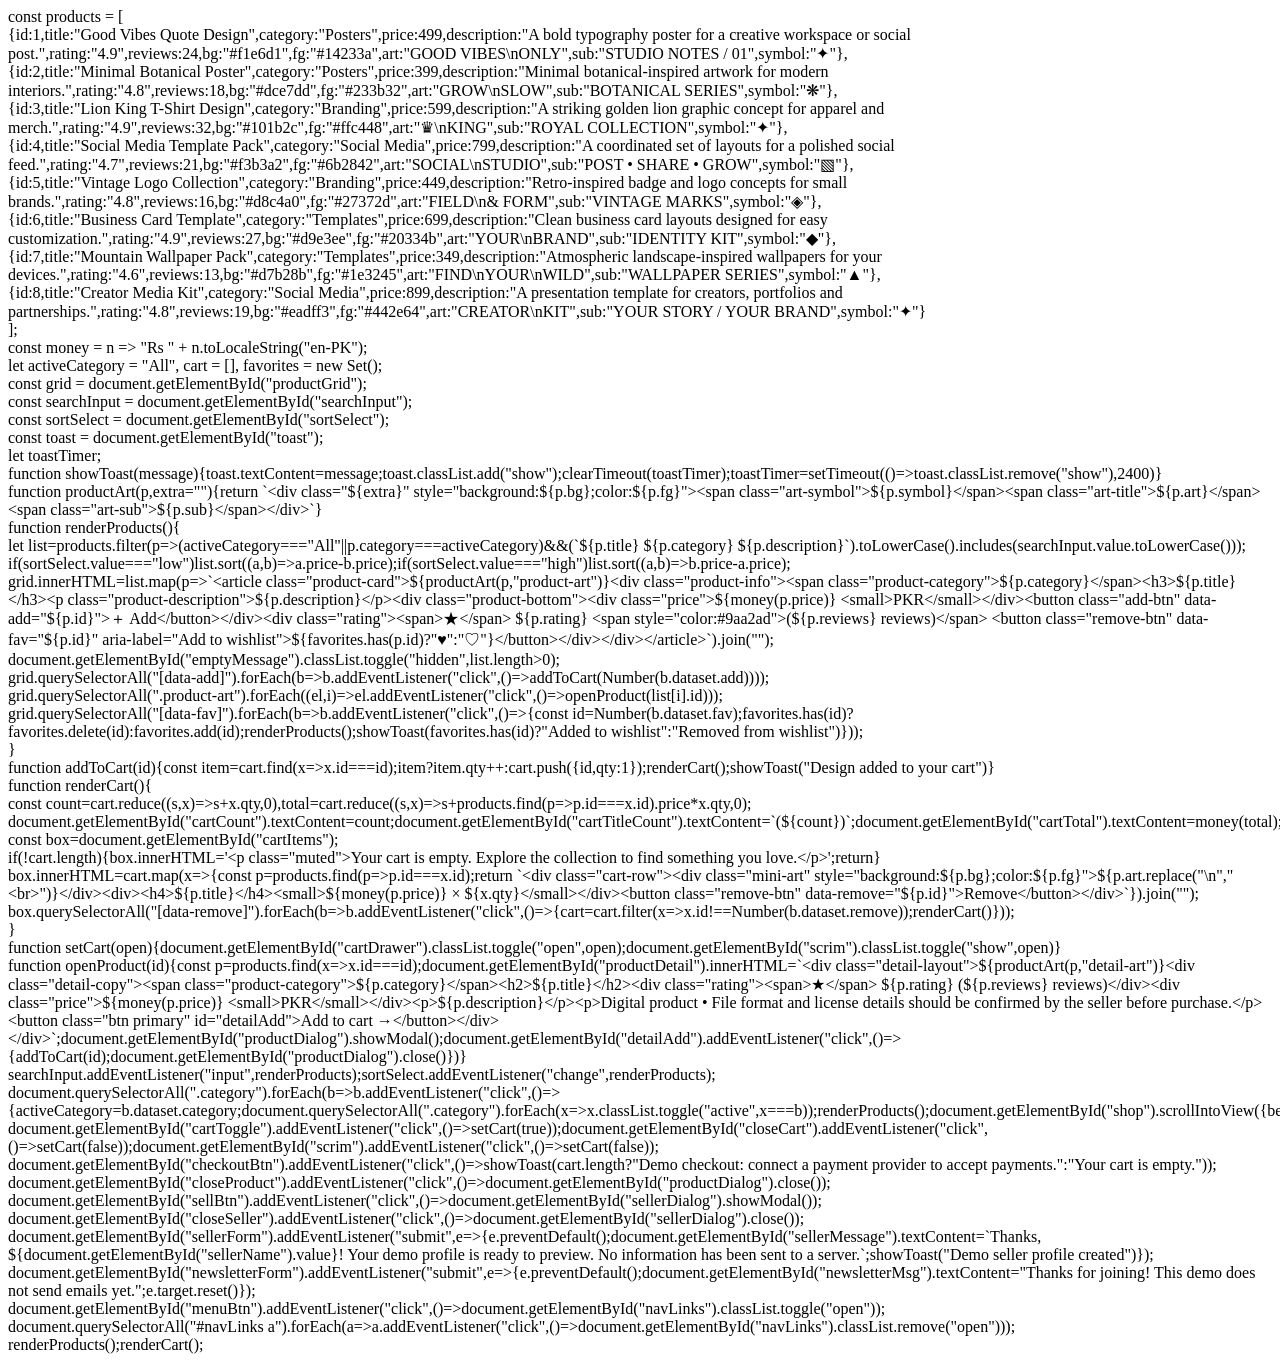
<file: script.js.html>
<html>
<style>
   div{min-height:1em;}
</style>
<body>const products = [<br/> {id:1,title:&quot;Good Vibes Quote Design&quot;,category:&quot;Posters&quot;,price:499,description:&quot;A bold typography poster for a creative workspace or social post.&quot;,rating:&quot;4.9&quot;,reviews:24,bg:&quot;#f1e6d1&quot;,fg:&quot;#14233a&quot;,art:&quot;GOOD VIBES\nONLY&quot;,sub:&quot;STUDIO NOTES / 01&quot;,symbol:&quot;✦&quot;},<br/> {id:2,title:&quot;Minimal Botanical Poster&quot;,category:&quot;Posters&quot;,price:399,description:&quot;Minimal botanical-inspired artwork for modern interiors.&quot;,rating:&quot;4.8&quot;,reviews:18,bg:&quot;#dce7dd&quot;,fg:&quot;#233b32&quot;,art:&quot;GROW\nSLOW&quot;,sub:&quot;BOTANICAL SERIES&quot;,symbol:&quot;❋&quot;},<br/> {id:3,title:&quot;Lion King T-Shirt Design&quot;,category:&quot;Branding&quot;,price:599,description:&quot;A striking golden lion graphic concept for apparel and merch.&quot;,rating:&quot;4.9&quot;,reviews:32,bg:&quot;#101b2c&quot;,fg:&quot;#ffc448&quot;,art:&quot;♛\nKING&quot;,sub:&quot;ROYAL COLLECTION&quot;,symbol:&quot;✦&quot;},<br/> {id:4,title:&quot;Social Media Template Pack&quot;,category:&quot;Social Media&quot;,price:799,description:&quot;A coordinated set of layouts for a polished social feed.&quot;,rating:&quot;4.7&quot;,reviews:21,bg:&quot;#f3b3a2&quot;,fg:&quot;#6b2842&quot;,art:&quot;SOCIAL\nSTUDIO&quot;,sub:&quot;POST • SHARE • GROW&quot;,symbol:&quot;▧&quot;},<br/> {id:5,title:&quot;Vintage Logo Collection&quot;,category:&quot;Branding&quot;,price:449,description:&quot;Retro-inspired badge and logo concepts for small brands.&quot;,rating:&quot;4.8&quot;,reviews:16,bg:&quot;#d8c4a0&quot;,fg:&quot;#27372d&quot;,art:&quot;FIELD\n&amp; FORM&quot;,sub:&quot;VINTAGE MARKS&quot;,symbol:&quot;◈&quot;},<br/> {id:6,title:&quot;Business Card Template&quot;,category:&quot;Templates&quot;,price:699,description:&quot;Clean business card layouts designed for easy customization.&quot;,rating:&quot;4.9&quot;,reviews:27,bg:&quot;#d9e3ee&quot;,fg:&quot;#20334b&quot;,art:&quot;YOUR\nBRAND&quot;,sub:&quot;IDENTITY KIT&quot;,symbol:&quot;◆&quot;},<br/> {id:7,title:&quot;Mountain Wallpaper Pack&quot;,category:&quot;Templates&quot;,price:349,description:&quot;Atmospheric landscape-inspired wallpapers for your devices.&quot;,rating:&quot;4.6&quot;,reviews:13,bg:&quot;#d7b28b&quot;,fg:&quot;#1e3245&quot;,art:&quot;FIND\nYOUR\nWILD&quot;,sub:&quot;WALLPAPER SERIES&quot;,symbol:&quot;▲&quot;},<br/> {id:8,title:&quot;Creator Media Kit&quot;,category:&quot;Social Media&quot;,price:899,description:&quot;A presentation template for creators, portfolios and partnerships.&quot;,rating:&quot;4.8&quot;,reviews:19,bg:&quot;#eadff3&quot;,fg:&quot;#442e64&quot;,art:&quot;CREATOR\nKIT&quot;,sub:&quot;YOUR STORY / YOUR BRAND&quot;,symbol:&quot;✦&quot;}<br/>];<br/>const money = n =&gt; &quot;Rs &quot; + n.toLocaleString(&quot;en-PK&quot;);<br/>let activeCategory = &quot;All&quot;, cart = [], favorites = new Set();<br/>const grid = document.getElementById(&quot;productGrid&quot;);<br/>const searchInput = document.getElementById(&quot;searchInput&quot;);<br/>const sortSelect = document.getElementById(&quot;sortSelect&quot;);<br/>const toast = document.getElementById(&quot;toast&quot;);<br/>let toastTimer;<br/>function showToast(message){toast.textContent=message;toast.classList.add(&quot;show&quot;);clearTimeout(toastTimer);toastTimer=setTimeout(()=&gt;toast.classList.remove(&quot;show&quot;),2400)}<br/>function productArt(p,extra=&quot;&quot;){return `&lt;div class=&quot;${extra}&quot; style=&quot;background:${p.bg};color:${p.fg}&quot;&gt;&lt;span class=&quot;art-symbol&quot;&gt;${p.symbol}&lt;/span&gt;&lt;span class=&quot;art-title&quot;&gt;${p.art}&lt;/span&gt;&lt;span class=&quot;art-sub&quot;&gt;${p.sub}&lt;/span&gt;&lt;/div&gt;`}<br/>function renderProducts(){<br/> let list=products.filter(p=&gt;(activeCategory===&quot;All&quot;||p.category===activeCategory)&amp;&amp;(`${p.title} ${p.category} ${p.description}`).toLowerCase().includes(searchInput.value.toLowerCase()));<br/> if(sortSelect.value===&quot;low&quot;)list.sort((a,b)=&gt;a.price-b.price);if(sortSelect.value===&quot;high&quot;)list.sort((a,b)=&gt;b.price-a.price);<br/> grid.innerHTML=list.map(p=&gt;`&lt;article class=&quot;product-card&quot;&gt;${productArt(p,&quot;product-art&quot;)}&lt;div class=&quot;product-info&quot;&gt;&lt;span class=&quot;product-category&quot;&gt;${p.category}&lt;/span&gt;&lt;h3&gt;${p.title}&lt;/h3&gt;&lt;p class=&quot;product-description&quot;&gt;${p.description}&lt;/p&gt;&lt;div class=&quot;product-bottom&quot;&gt;&lt;div class=&quot;price&quot;&gt;${money(p.price)} &lt;small&gt;PKR&lt;/small&gt;&lt;/div&gt;&lt;button class=&quot;add-btn&quot; data-add=&quot;${p.id}&quot;&gt;＋ Add&lt;/button&gt;&lt;/div&gt;&lt;div class=&quot;rating&quot;&gt;&lt;span&gt;★&lt;/span&gt; ${p.rating} &lt;span style=&quot;color:#9aa2ad&quot;&gt;(${p.reviews} reviews)&lt;/span&gt; &lt;button class=&quot;remove-btn&quot; data-fav=&quot;${p.id}&quot; aria-label=&quot;Add to wishlist&quot;&gt;${favorites.has(p.id)?&quot;♥&quot;:&quot;♡&quot;}&lt;/button&gt;&lt;/div&gt;&lt;/div&gt;&lt;/article&gt;`).join(&quot;&quot;);<br/> document.getElementById(&quot;emptyMessage&quot;).classList.toggle(&quot;hidden&quot;,list.length&gt;0);<br/> grid.querySelectorAll(&quot;[data-add]&quot;).forEach(b=&gt;b.addEventListener(&quot;click&quot;,()=&gt;addToCart(Number(b.dataset.add))));<br/> grid.querySelectorAll(&quot;.product-art&quot;).forEach((el,i)=&gt;el.addEventListener(&quot;click&quot;,()=&gt;openProduct(list[i].id)));<br/> grid.querySelectorAll(&quot;[data-fav]&quot;).forEach(b=&gt;b.addEventListener(&quot;click&quot;,()=&gt;{const id=Number(b.dataset.fav);favorites.has(id)?favorites.delete(id):favorites.add(id);renderProducts();showToast(favorites.has(id)?&quot;Added to wishlist&quot;:&quot;Removed from wishlist&quot;)}));<br/>}<br/>function addToCart(id){const item=cart.find(x=&gt;x.id===id);item?item.qty++:cart.push({id,qty:1});renderCart();showToast(&quot;Design added to your cart&quot;)}<br/>function renderCart(){<br/> const count=cart.reduce((s,x)=&gt;s+x.qty,0),total=cart.reduce((s,x)=&gt;s+products.find(p=&gt;p.id===x.id).price*x.qty,0);<br/> document.getElementById(&quot;cartCount&quot;).textContent=count;document.getElementById(&quot;cartTitleCount&quot;).textContent=`(${count})`;document.getElementById(&quot;cartTotal&quot;).textContent=money(total);<br/> const box=document.getElementById(&quot;cartItems&quot;);<br/> if(!cart.length){box.innerHTML=&#39;&lt;p class=&quot;muted&quot;&gt;Your cart is empty. Explore the collection to find something you love.&lt;/p&gt;&#39;;return}<br/> box.innerHTML=cart.map(x=&gt;{const p=products.find(p=&gt;p.id===x.id);return `&lt;div class=&quot;cart-row&quot;&gt;&lt;div class=&quot;mini-art&quot; style=&quot;background:${p.bg};color:${p.fg}&quot;&gt;${p.art.replace(&quot;\n&quot;,&quot;&lt;br&gt;&quot;)}&lt;/div&gt;&lt;div&gt;&lt;h4&gt;${p.title}&lt;/h4&gt;&lt;small&gt;${money(p.price)} × ${x.qty}&lt;/small&gt;&lt;/div&gt;&lt;button class=&quot;remove-btn&quot; data-remove=&quot;${p.id}&quot;&gt;Remove&lt;/button&gt;&lt;/div&gt;`}).join(&quot;&quot;);<br/> box.querySelectorAll(&quot;[data-remove]&quot;).forEach(b=&gt;b.addEventListener(&quot;click&quot;,()=&gt;{cart=cart.filter(x=&gt;x.id!==Number(b.dataset.remove));renderCart()}));<br/>}<br/>function setCart(open){document.getElementById(&quot;cartDrawer&quot;).classList.toggle(&quot;open&quot;,open);document.getElementById(&quot;scrim&quot;).classList.toggle(&quot;show&quot;,open)}<br/>function openProduct(id){const p=products.find(x=&gt;x.id===id);document.getElementById(&quot;productDetail&quot;).innerHTML=`&lt;div class=&quot;detail-layout&quot;&gt;${productArt(p,&quot;detail-art&quot;)}&lt;div class=&quot;detail-copy&quot;&gt;&lt;span class=&quot;product-category&quot;&gt;${p.category}&lt;/span&gt;&lt;h2&gt;${p.title}&lt;/h2&gt;&lt;div class=&quot;rating&quot;&gt;&lt;span&gt;★&lt;/span&gt; ${p.rating} (${p.reviews} reviews)&lt;/div&gt;&lt;div class=&quot;price&quot;&gt;${money(p.price)} &lt;small&gt;PKR&lt;/small&gt;&lt;/div&gt;&lt;p&gt;${p.description}&lt;/p&gt;&lt;p&gt;Digital product • File format and license details should be confirmed by the seller before purchase.&lt;/p&gt;&lt;button class=&quot;btn primary&quot; id=&quot;detailAdd&quot;&gt;Add to cart →&lt;/button&gt;&lt;/div&gt;&lt;/div&gt;`;document.getElementById(&quot;productDialog&quot;).showModal();document.getElementById(&quot;detailAdd&quot;).addEventListener(&quot;click&quot;,()=&gt;{addToCart(id);document.getElementById(&quot;productDialog&quot;).close()})}<br/>searchInput.addEventListener(&quot;input&quot;,renderProducts);sortSelect.addEventListener(&quot;change&quot;,renderProducts);<br/>document.querySelectorAll(&quot;.category&quot;).forEach(b=&gt;b.addEventListener(&quot;click&quot;,()=&gt;{activeCategory=b.dataset.category;document.querySelectorAll(&quot;.category&quot;).forEach(x=&gt;x.classList.toggle(&quot;active&quot;,x===b));renderProducts();document.getElementById(&quot;shop&quot;).scrollIntoView({behavior:&quot;smooth&quot;})}));<br/>document.getElementById(&quot;cartToggle&quot;).addEventListener(&quot;click&quot;,()=&gt;setCart(true));document.getElementById(&quot;closeCart&quot;).addEventListener(&quot;click&quot;,()=&gt;setCart(false));document.getElementById(&quot;scrim&quot;).addEventListener(&quot;click&quot;,()=&gt;setCart(false));<br/>document.getElementById(&quot;checkoutBtn&quot;).addEventListener(&quot;click&quot;,()=&gt;showToast(cart.length?&quot;Demo checkout: connect a payment provider to accept payments.&quot;:&quot;Your cart is empty.&quot;));<br/>document.getElementById(&quot;closeProduct&quot;).addEventListener(&quot;click&quot;,()=&gt;document.getElementById(&quot;productDialog&quot;).close());<br/>document.getElementById(&quot;sellBtn&quot;).addEventListener(&quot;click&quot;,()=&gt;document.getElementById(&quot;sellerDialog&quot;).showModal());<br/>document.getElementById(&quot;closeSeller&quot;).addEventListener(&quot;click&quot;,()=&gt;document.getElementById(&quot;sellerDialog&quot;).close());<br/>document.getElementById(&quot;sellerForm&quot;).addEventListener(&quot;submit&quot;,e=&gt;{e.preventDefault();document.getElementById(&quot;sellerMessage&quot;).textContent=`Thanks, ${document.getElementById(&quot;sellerName&quot;).value}! Your demo profile is ready to preview. No information has been sent to a server.`;showToast(&quot;Demo seller profile created&quot;)});<br/>document.getElementById(&quot;newsletterForm&quot;).addEventListener(&quot;submit&quot;,e=&gt;{e.preventDefault();document.getElementById(&quot;newsletterMsg&quot;).textContent=&quot;Thanks for joining! This demo does not send emails yet.&quot;;e.target.reset()});<br/>document.getElementById(&quot;menuBtn&quot;).addEventListener(&quot;click&quot;,()=&gt;document.getElementById(&quot;navLinks&quot;).classList.toggle(&quot;open&quot;));<br/>document.querySelectorAll(&quot;#navLinks a&quot;).forEach(a=&gt;a.addEventListener(&quot;click&quot;,()=&gt;document.getElementById(&quot;navLinks&quot;).classList.remove(&quot;open&quot;)));<br/>renderProducts();renderCart();</body>
</html>
</file>
